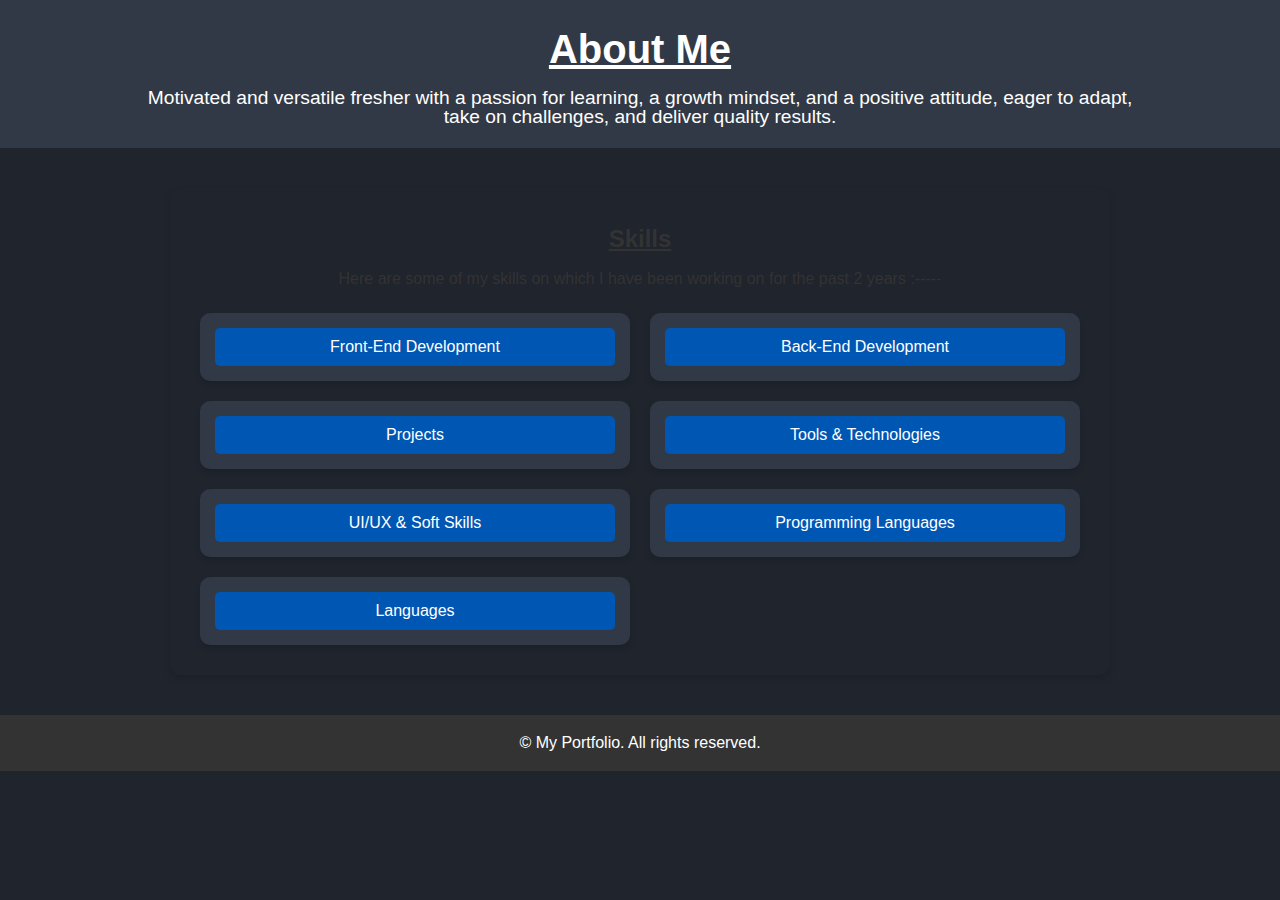
<file: aboutMore.html>
<!DOCTYPE html>
<html lang="en">
<head>
  <meta charset="UTF-8">
  <meta name="viewport" content="width=device-width, initial-scale=1.0">
  <title>About Me</title>
  <link rel="stylesheet" href="readMore.css">
</head>
<body>
  <header>
    <div class="container">
      <h1 style="text-decoration: underline;">About Me</h1>
      <p>Motivated and versatile fresher with a passion for learning, a growth mindset, and a positive attitude, eager to adapt,
      take on challenges, and deliver quality results.
      </p>
    </div>
  </header>
  
  <section class="skills-section">
    <h2 style="text-align: center; text-decoration: underline;">Skills</h2>
    <p style="text-align: center;">Here are some of my skills on which I have been working on for the past 2 years :-----</p>
    <div class="skills-container">
  
      <!-- Front-End Skills -->
      <div class="skill-box">
        <button class="skill-toggle">Front-End Development</button>
        <div class="skill-list">
          <div class="skill-item">HTML5</div>
          <div class="skill-item">CSS3</div>
          <div class="skill-item">JavaScript</div>
          <div class="skill-item">React.js</div>
          <div class="skill-item">Bootstrap</div>
          <div class="skill-item">Tailwind CSS</div>
        </div>
      </div>
  
      <!-- Back-End Skills -->
      <div class="skill-box">
        <button class="skill-toggle">Back-End Development</button>
        <div class="skill-list">
          <div class="skill-item">Node.js</div>
          <div class="skill-item">Express.js</div>
          <div class="skill-item">MongoDB</div>
          <div class="skill-item">MySQL</div>
        </div>
      </div>

      <!-- Projects -->
      <div class="skill-box">
        <button class="skill-toggle">Projects</button>
        <div class="skill-list">
          <div class="skill-item">Doctor Appointment System</div>
          <div class="skill-item">Farmer To Consumer</div>
          <div class="skill-item">Personal Portfolio</div>
          <div class="skill-item">Online Voting System</div>
        </div>
      </div>
  
      <!-- Tools & Technologies -->
      <div class="skill-box">
        <button class="skill-toggle">Tools & Technologies</button>
        <div class="skill-list">
          <div class="skill-item">Git & GitHub</div>
          <div class="skill-item">Postman</div>
          <div class="skill-item">NPM</div>
          <div class="skill-item">VS Code</div>
        </div>
      </div>
  
      <!-- UI/UX & Soft Skills -->
      <div class="skill-box">
        <button class="skill-toggle">UI/UX & Soft Skills</button>
        <div class="skill-list">
          <div class="skill-item">Canva</div>
          <div class="skill-item">Responsive Web Design</div>
          <div class="skill-item">Adaptability</div>
          <div class="skill-item">Problem Solving</div>
        </div>
      </div>

      <!-- Programming Languages -->
      <div class="skill-box">
        <button class="skill-toggle">Programming Languages</button>
        <div class="skill-list">
          <div class="skill-item">Java</div>
          <div class="skill-item">C++</div>
          <div class="skill-item">C</div>
        </div>
      </div>


      <!--  Languages -->
      <div class="skill-box">
        <button class="skill-toggle">Languages</button>
        <div class="skill-list">
          <div class="skill-item">English</div>
          <div class="skill-item">Hindi</div>
          <div class="skill-item">Bhojpuri</div>
        </div>
      </div>
  
    </div>
  </section>

  <footer>
    <div class="container">
      <p>&copy;  My Portfolio. All rights reserved.</p>
    </div>
  </footer>

  <script>
    document.addEventListener("DOMContentLoaded", function () {
        const toggleButtons = document.querySelectorAll(".skill-toggle");

        toggleButtons.forEach(button => {
          button.addEventListener("click", function () {
            const skillList = this.nextElementSibling;

            // Toggle the skill list visibility
            if (skillList.style.display === "block") {
              skillList.style.display = "none";
            } else {
              skillList.style.display = "block";
            }
          });
        });
      });

  </script>
</body>
</html>
</file>
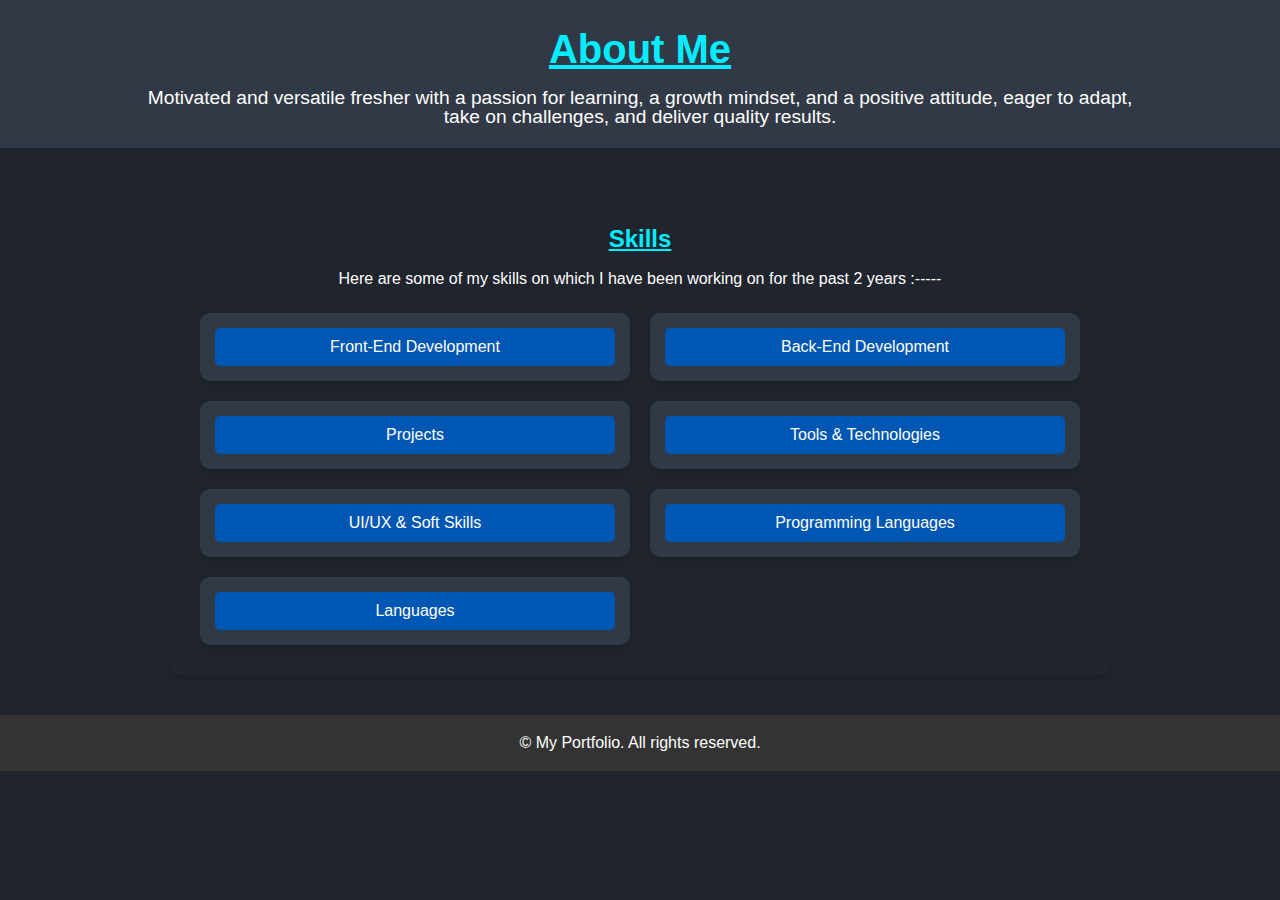
<file: readMore.html>
<!DOCTYPE html>
<html lang="en">
<head>
  <meta charset="UTF-8">
  <meta name="viewport" content="width=device-width, initial-scale=1.0">
  <title>About Me</title>
  <link rel="stylesheet" href="readMore.css">
</head>
<body>
  <header>
    <div class="container">
      <h1 style="text-decoration: underline; color: #0ef;">About Me</h1>
      <p>Motivated and versatile fresher with a passion for learning, a growth mindset, and a positive attitude, eager to adapt,
      take on challenges, and deliver quality results.
      </p>
    </div>
  </header>
  
  <section class="skills-section">
    <h2 style="text-align: center; color: #0ef; text-decoration: underline;">Skills</h2>
    <p style="text-align: center; color: white;">Here are some of my skills on which I have been working on for the past 2 years :-----</p>
    <div class="skills-container">
  
      <!-- Front-End Skills -->
      <div class="skill-box">
        <button class="skill-toggle">Front-End Development</button>
        <div class="skill-list">
          <div class="skill-item">HTML5</div>
          <div class="skill-item">CSS3</div>
          <div class="skill-item">JavaScript</div>
          <div class="skill-item">React.js</div>
          <div class="skill-item">Bootstrap</div>
          <div class="skill-item">Tailwind CSS</div>
        </div>
      </div>
  
      <!-- Back-End Skills -->
      <div class="skill-box">
        <button class="skill-toggle">Back-End Development</button>
        <div class="skill-list">
          <div class="skill-item">Node.js</div>
          <div class="skill-item">Express.js</div>
          <div class="skill-item">MongoDB</div>
          <div class="skill-item">MySQL</div>
        </div>
      </div>

      <!-- Projects -->
      <div class="skill-box">
        <button class="skill-toggle">Projects</button>
        <div class="skill-list">
          <div class="skill-item">Doctor Appointment System</div>
          <div class="skill-item">Farmer To Consumer</div>
          <div class="skill-item">Personal Portfolio</div>
          <div class="skill-item">Online Voting System</div>
        </div>
      </div>
  
      <!-- Tools & Technologies -->
      <div class="skill-box">
        <button class="skill-toggle">Tools & Technologies</button>
        <div class="skill-list">
          <div class="skill-item">Git & GitHub</div>
          <div class="skill-item">Postman</div>
          <div class="skill-item">NPM</div>
          <div class="skill-item">VS Code</div>
        </div>
      </div>
  
      <!-- UI/UX & Soft Skills -->
      <div class="skill-box">
        <button class="skill-toggle">UI/UX & Soft Skills</button>
        <div class="skill-list">
          <div class="skill-item">Canva</div>
          <div class="skill-item">Responsive Web Design</div>
          <div class="skill-item">Adaptability</div>
          <div class="skill-item">Problem Solving</div>
        </div>
      </div>

      <!-- Programming Languages -->
      <div class="skill-box">
        <button class="skill-toggle">Programming Languages</button>
        <div class="skill-list">
          <div class="skill-item">Java</div>
          <div class="skill-item">C++</div>
          <div class="skill-item">C</div>
        </div>
      </div>


      <!--  Languages -->
      <div class="skill-box">
        <button class="skill-toggle">Languages</button>
        <div class="skill-list">
          <div class="skill-item">English</div>
          <div class="skill-item">Hindi</div>
          <div class="skill-item">Bhojpuri</div>
        </div>
      </div>
  
    </div>
  </section>

  <footer>
    <div class="container">
      <p>&copy;  My Portfolio. All rights reserved.</p>
    </div>
  </footer>

  <script>
    document.addEventListener("DOMContentLoaded", function () {
        const toggleButtons = document.querySelectorAll(".skill-toggle");

        toggleButtons.forEach(button => {
          button.addEventListener("click", function () {
            const skillList = this.nextElementSibling;

            // Toggle the skill list visibility
            if (skillList.style.display === "block") {
              skillList.style.display = "none";
            } else {
              skillList.style.display = "block";
            }
          });
        });
      });

  </script>
</body>
</html>
</file>
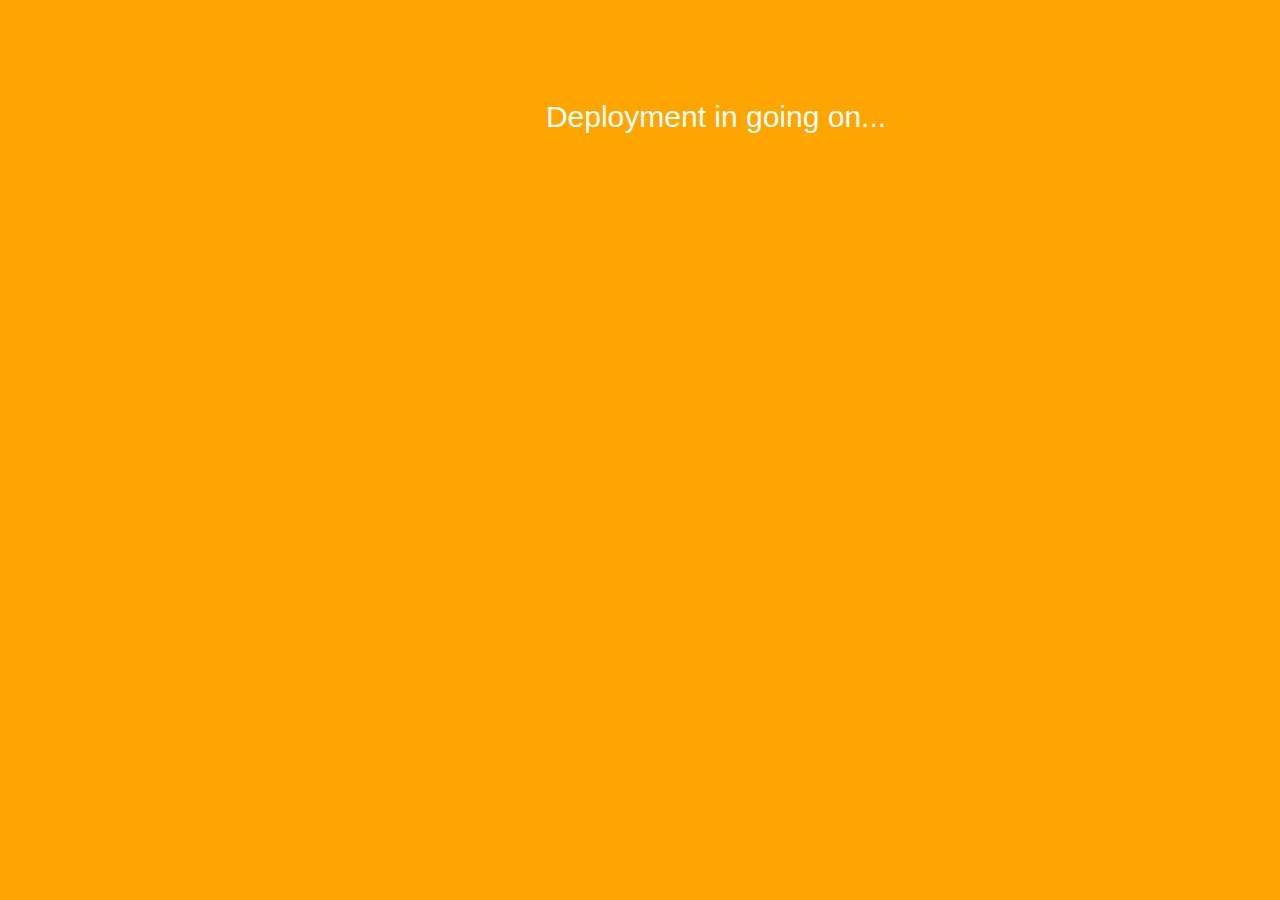
<file: votings.html>
<html>
  <head>
    <title>OVS</title>
  </head>
  <body style="background-color: orange; color: white; font-size: 30px; font-family: Arial, Helvetica, sans-serif; text-align: center; margin-top: 100px; margin-left: 160px;">
    Deployment in going on... 
  </body>
</html>
</file>
<file: readMore.css>
/* General Styles */
body {
  font-family: Arial, sans-serif;
  margin: 0;
  padding: 0;
  line-height: 1;
  color: #333;
  background-color: #1f242d;
}

.container {
  width: 80%;
  margin: 0 auto;
  max-width: 1200px;
}

/* Header Styles */
header {
  background: #323946;
  color: #fff;
  padding: 2px 0;
  text-align: center;
}

header h1 {
  font-size: 2.5rem;
  margin-bottom: 10px;
}

header p {
  font-size: 1.2rem;
}

/* Footer Styles */
footer {
  background: #333;
  color: #fff;
  text-align: center;
  padding: 20px 0;
  margin-top: 40px;
}

footer p {
  margin: 0;
}

/* skill section  */

.skills-section {
  max-width: 900px;
  margin: 40px auto;
  background: #1f242d;
  padding: 20px;
  border-radius: 10px;
  box-shadow: 0px 4px 6px rgba(0, 0, 0, 0.1);
}

/* Skills container with grid layout */
.skills-container {
  display: grid;
  grid-template-columns: repeat(auto-fit, minmax(350px, 1fr));
  gap: 20px;
  padding: 10px;
}

/* Skill box */
.skill-box {
  background: #323946;
  border-radius: 10px;
  box-shadow: 0px 4px 6px rgba(0, 0, 0, 0.1);
  padding: 15px;
  transition: 0.3s ease-in-out;
}

.skill-box:hover {
  transform: translateY(-5px);
}

/* Toggle button */
.skill-toggle {
  width: 100%;
  background: #0056b3;
  color: white;
  padding: 10px;
  font-size: 16px;
  border: none;
  cursor: pointer;
  border-radius: 5px;
  transition: 0.3s;
}

.skill-toggle:hover {
  background: #0ef;
}

/* Grid-based skills layout */
.skill-list {
  display: grid;
  grid-template-columns: repeat(auto-fit, minmax(120px, 1fr));
  gap: 10px;
  padding: 15px 0;
  display: none;
  /* Hidden initially */
}

.skill-item {
  background: #ddd;
  padding: 12px;
  border-radius: 5px;
  font-size: 14px;
  text-align: center;
  font-weight: bold;
  transition: 0.3s ease-in-out;
}

.skill-item:hover {
  background: #007bff;
  color: white;
}
</file>
